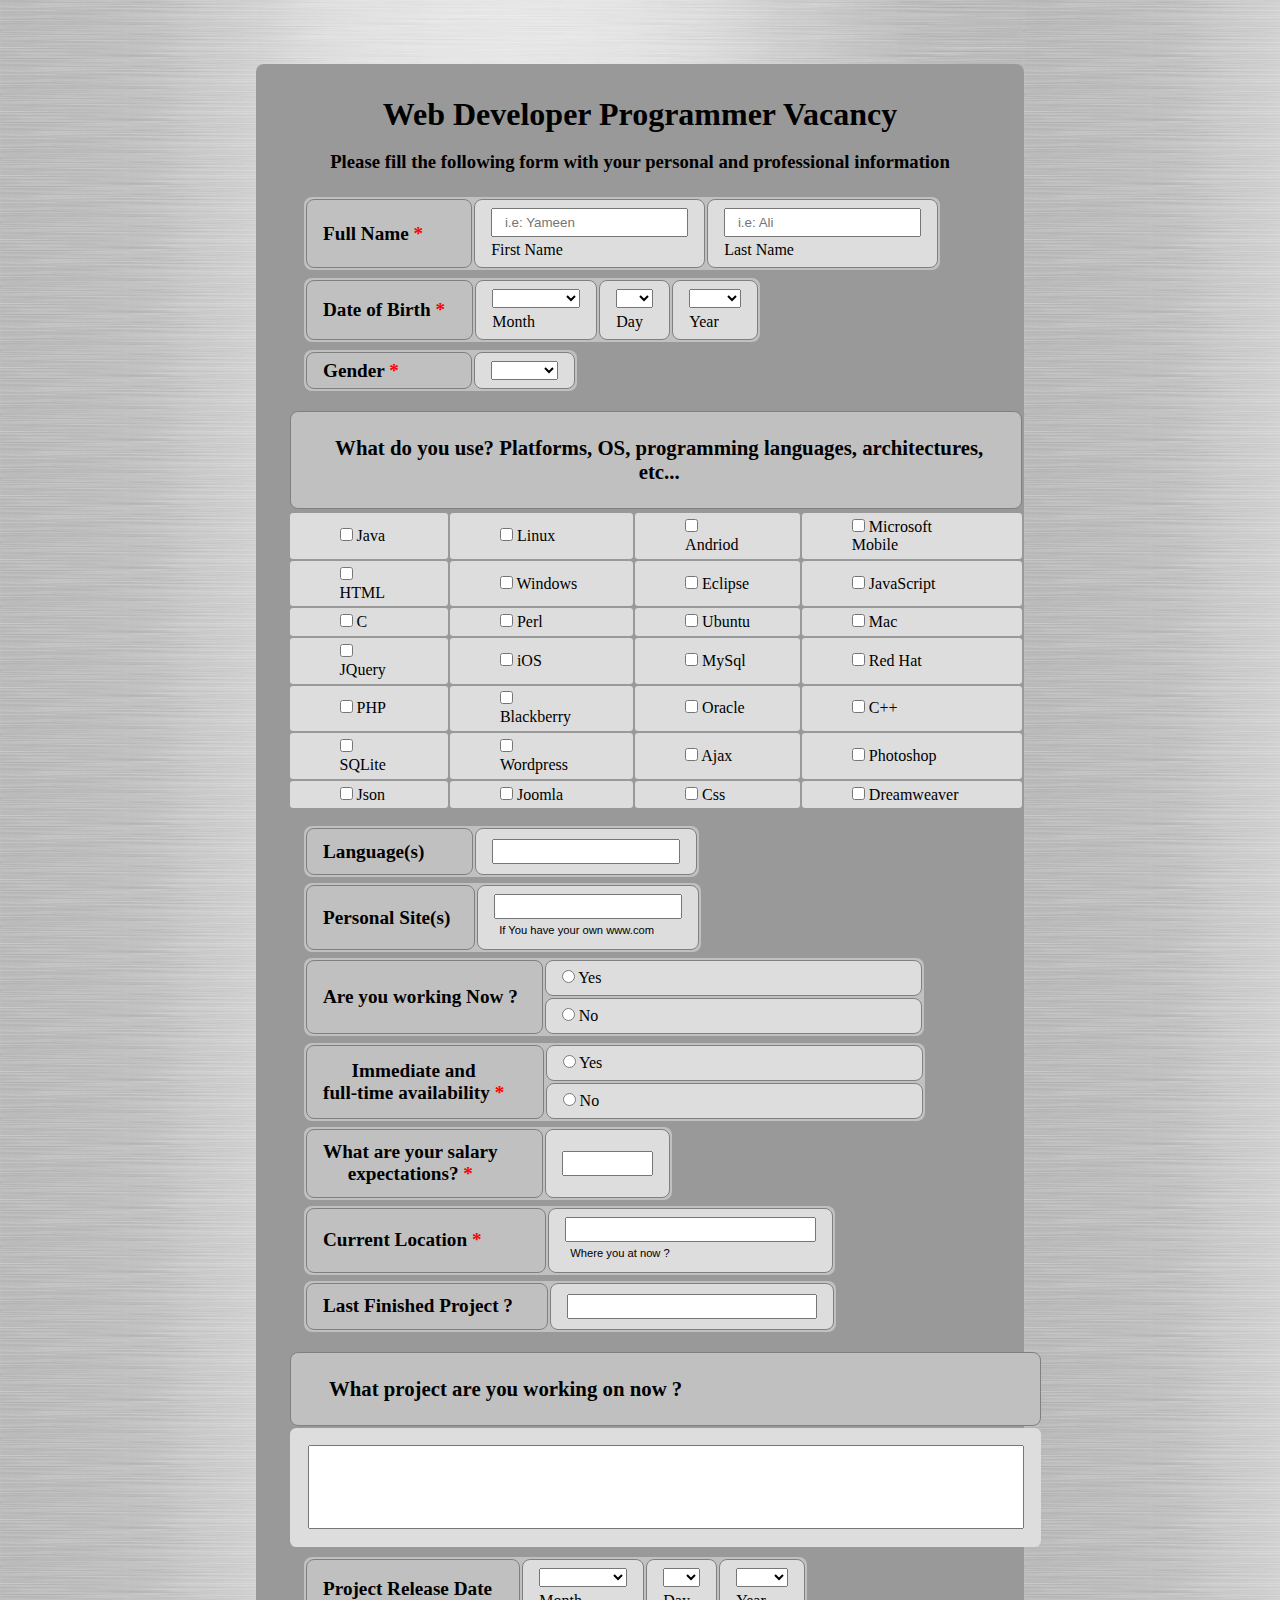
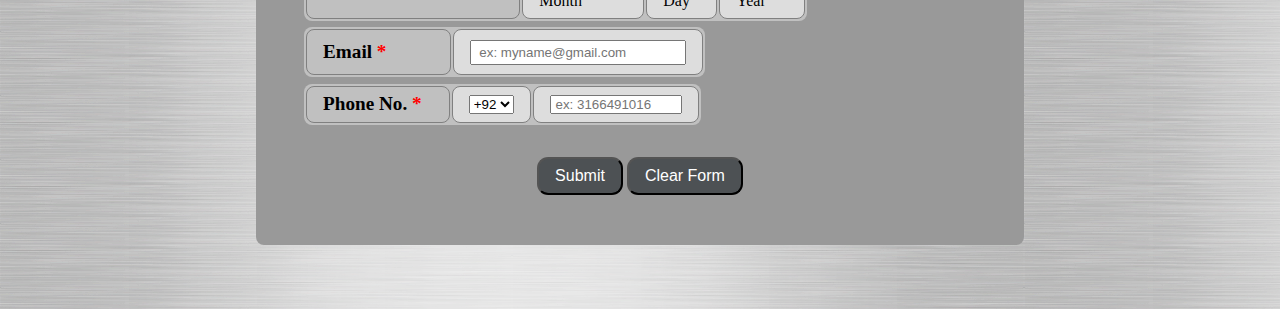
<file: index.html>
<!DOCTYPE html>
<html>
<head>
	<meta charset="utf-8">
	<title>form</title>
	<link rel="stylesheet" type="text/css" href="style.css">
</head>
<body>


	<form>
  

	<!--container-->


		<div class="container">


			<!--body container-->


				<div class="body-container">


					<h1>Web Developer Programmer Vacancy</h1>
				<br>	
					<h3>Please fill the following form with your personal and professional information</h3>


			


			<div class="name-table">

				<table border="0">

					<tr>
						<th rowspan="2">Full Name <b style="color:red;">*</b></th>
						<td><input type="text" name="" placeholder=" i.e: Yameen"><br>First Name</td>
						<td><input type="text" name=""  placeholder=" i.e: Ali"><br>Last Name</td>
					</tr>
						
					

				</table>
				
				
			</div>		


<div class="birth-table">

				<table border="0">

					<tr>
						<th rowspan="2">Date of Birth <b style="color:red;">*</b></th>
						<td>
							<select>
				<option></option>
				<option value="January"> January </option>
                <option value="February"> February </option>
                <option value="March"> March </option>
                <option value="April"> April </option>
                <option value="May"> May </option>
                <option value="June"> June </option>
                <option value="July"> July </option>
                <option value="August"> August </option>
                <option value="September"> September </option>
                <option value="October"> October </option>
                <option value="November"> November </option>
                <option value="December"> December </option>

							
							</select>
							<br>Month
						</td>


						<td>
							<select>
							<option>  </option>
                <option value="1"> 1 </option>
                <option value="2"> 2 </option>
                <option value="3"> 3 </option>
                <option value="4"> 4 </option>
                <option value="5"> 5 </option>
                <option value="6"> 6 </option>
                <option value="7"> 7 </option>
                <option value="8"> 8 </option>
                <option value="9"> 9 </option>
                <option value="10"> 10 </option>
                <option value="11"> 11 </option>
                <option value="12"> 12 </option>
                <option value="13"> 13 </option>
                <option value="14"> 14 </option>
                <option value="15"> 15 </option>
                <option value="16"> 16 </option>
                <option value="17"> 17 </option>
                <option value="18"> 18 </option>
                <option value="19"> 19 </option>
                <option value="20"> 20 </option>
                <option value="21"> 21 </option>
                <option value="22"> 22 </option>
                <option value="23"> 23 </option>
                <option value="24"> 24 </option>
                <option value="25"> 25 </option>
                <option value="26"> 26 </option>
                <option value="27"> 27 </option>
                <option value="28"> 28 </option>
                <option value="29"> 29 </option>
                <option value="30"> 30 </option>
                <option value="31"> 31 </option>


							
							</select>
							<br>Day
						</td>
						



						<td>
							<select>
									 <option>  </option>
                <option value="2021"> 2021 </option>
                <option value="2020"> 2020 </option>
                <option value="2019"> 2019 </option>
                <option value="2018"> 2018 </option>
                <option value="2017"> 2017 </option>
                <option value="2016"> 2016 </option>
                <option value="2015"> 2015 </option>
                <option value="2014"> 2014 </option>
                <option value="2013"> 2013 </option>
                <option value="2012"> 2012 </option>
                <option value="2011"> 2011 </option>
                <option value="2010"> 2010 </option>
                <option value="2009"> 2009 </option>
                <option value="2008"> 2008 </option>
                <option value="2007"> 2007 </option>
                <option value="2006"> 2006 </option>
                <option value="2005"> 2005 </option>
                <option value="2004"> 2004 </option>
                <option value="2003"> 2003 </option>
                <option value="2002"> 2002 </option>
                <option value="2001"> 2001 </option>
                <option value="2000"> 2000 </option>
                <option value="1999"> 1999 </option>
                <option value="1998"> 1998 </option>
                <option value="1997"> 1997 </option>
                <option value="1996"> 1996 </option>
                <option value="1995"> 1995 </option>
                <option value="1994"> 1994 </option>
                <option value="1993"> 1993 </option>
                <option value="1992"> 1992 </option>
                <option value="1991"> 1991 </option>
                <option value="1990"> 1990 </option>
                <option value="1989"> 1989 </option>
                <option value="1988"> 1988 </option>
                <option value="1987"> 1987 </option>
                <option value="1986"> 1986 </option>
                <option value="1985"> 1985 </option>
                <option value="1984"> 1984 </option>
                <option value="1983"> 1983 </option>
                <option value="1982"> 1982 </option>
                <option value="1981"> 1981 </option>
                <option value="1980"> 1980 </option>
                <option value="1979"> 1979 </option>
                <option value="1978"> 1978 </option>
                <option value="1977"> 1977 </option>
                <option value="1976"> 1976 </option>
                <option value="1975"> 1975 </option>
                <option value="1974"> 1974 </option>
                <option value="1973"> 1973 </option>
                <option value="1972"> 1972 </option>
                <option value="1971"> 1971 </option>
                <option value="1970"> 1970 </option>
                <option value="1969"> 1969 </option>
                <option value="1968"> 1968 </option>
                <option value="1967"> 1967 </option>
                <option value="1966"> 1966 </option>
                <option value="1965"> 1965 </option>
                <option value="1964"> 1964 </option>
                <option value="1963"> 1963 </option>
                <option value="1962"> 1962 </option>
                <option value="1961"> 1961 </option>
                <option value="1960"> 1960 </option>
                <option value="1959"> 1959 </option>
                <option value="1958"> 1958 </option>
                <option value="1957"> 1957 </option>
                <option value="1956"> 1956 </option>
                <option value="1955"> 1955 </option>
                <option value="1954"> 1954 </option>
                <option value="1953"> 1953 </option>
                <option value="1952"> 1952 </option>
                <option value="1951"> 1951 </option>
                <option value="1950"> 1950 </option>
                <option value="1949"> 1949 </option>
                <option value="1948"> 1948 </option>
                <option value="1947"> 1947 </option>
                <option value="1946"> 1946 </option>
                <option value="1945"> 1945 </option>
                <option value="1944"> 1944 </option>
                <option value="1943"> 1943 </option>
                <option value="1942"> 1942 </option>
                <option value="1941"> 1941 </option>
                <option value="1940"> 1940 </option>
                <option value="1939"> 1939 </option>
                <option value="1938"> 1938 </option>
                <option value="1937"> 1937 </option>
                <option value="1936"> 1936 </option>
                <option value="1935"> 1935 </option>
                <option value="1934"> 1934 </option>
                <option value="1933"> 1933 </option>
                <option value="1932"> 1932 </option>
                <option value="1931"> 1931 </option>
                <option value="1930"> 1930 </option>
                <option value="1929"> 1929 </option>
                <option value="1928"> 1928 </option>
                <option value="1927"> 1927 </option>
                <option value="1926"> 1926 </option>
                <option value="1925"> 1925 </option>
                <option value="1924"> 1924 </option>
                <option value="1923"> 1923 </option>
                <option value="1922"> 1922 </option>
                <option value="1921"> 1921 </option>
                <option value="1920"> 1920 </option>


							
							</select>
							
							<br>Year
						
						</td>


					</tr>
						
					

				</table>
				
				
			</div>		




			<div class="gender-table">

				<table border="0">

					<tr>
						<th rowspan="2">Gender <b style="color:red;">*</b></th>
						<td>
							<select>
				<option></option>
				<option>Male</option>
				<option>Female</option>

						</select>
							

					</td>
				</tr>
			</table>
				
			</div>




			<div class="languages">
				
				<table>
					<tr>
						<br><th>What do you use? Platforms, OS, programming languages, architectures, etc...</th>
					</tr>	

					
				</table>


				<table>
					
						<tr>
							<td><input type="checkbox" name=""> Java</td>
							<td><input type="checkbox" name=""> Linux</td>
							<td><input type="checkbox" name=""> Andriod</td>
							<td><input type="checkbox" name=""> Microsoft Mobile</td>
						</tr>


						<tr>
							<td><input type="checkbox" name=""> HTML</td>
							<td><input type="checkbox" name=""> Windows</td>
							<td><input type="checkbox" name=""> Eclipse</td>
							<td><input type="checkbox" name=""> JavaScript</td>
						</tr>

						<tr>
							<td><input type="checkbox" name=""> C</td>
							<td><input type="checkbox" name=""> Perl</td>
							<td><input type="checkbox" name=""> Ubuntu</td>
							<td><input type="checkbox" name=""> Mac</td>
						</tr>

						<tr>
							<td><input type="checkbox" name=""> JQuery</td>
							<td><input type="checkbox" name=""> iOS</td>
							<td><input type="checkbox" name=""> MySql</td>
							<td><input type="checkbox" name=""> Red Hat</td>
						</tr>

						<tr>
							<td><input type="checkbox" name=""> PHP</td>
							<td><input type="checkbox" name=""> Blackberry</td>
							<td><input type="checkbox" name=""> Oracle</td>
							<td><input type="checkbox" name=""> C++</td>
						</tr>

						<tr>
							<td><input type="checkbox" name=""> SQLite</td>
							<td><input type="checkbox" name=""> Wordpress</td>
							<td><input type="checkbox" name=""> Ajax</td>
							<td><input type="checkbox" name=""> Photoshop</td>
						</tr>

						<tr>
							<td><input type="checkbox" name=""> Json</td>
							<td><input type="checkbox" name=""> Joomla</td>
							<td><input type="checkbox" name=""> Css</td>
							<td><input type="checkbox" name=""> Dreamweaver</td>
						</tr>

				</table>



			</div>





					<div class="language">

							<table><table border=0>
								<tr>
									<th rowspan="2">Language(s) </th>
									<td><input type="text" name=""></td>
								</tr>	
							</table>		

						

					</div>



					<div class="site">

							<table><table border=0>
								<tr>
									<th rowspan="2">Personal Site(s) </th>
									<td><input type="text" name=""><br><p>If You have your own www.com</p></td>
								</tr>	
							</table>		

						

					</div>



					<div class="working">

							<table><table border=0>
								<tr>
									<th rowspan="2">Are you working Now ? </th>
									<td><input type="radio" name="working"> Yes</td>
									<tr><td><input type="radio" name="working"> No</td></tr>
									
								</tr>	
							</table>		

						

					</div>




					<div class="availability">

							<table><table border=0>
								<tr>
							<th rowspan="2">Immediate and <br>full-time availability <b style="color:red;">*</b></th>
									<td><input type="radio" name="yes"> Yes</td>
									<tr><td><input type="radio" name="yes"> No</td></tr>
									
								</tr>	
							</table>		

						

					</div>






					<div class="salary">

							<table><table border=0>
								<tr>
					<th rowspan="2">What are your salary <br> expectations? <b style="color:red;">*</b> </th>
									<td><input type="text" name="" value=""></td>
								</tr>	
							</table>		

						

					</div>




					<div class="location">

							<table><table border=0>
								<tr>
									<th rowspan="2">Current Location <b style="color:red;">*</b> </th>
									<td><input type="text" name=""><br><p>Where you at now ?</p></td>
								</tr>	
							</table>		

						

					</div>




					<div class="project">

							<table><table border=0>
								<tr>
									<th rowspan="2">Last Finished Project ? </th>
									<td><input type="text" name=""></td>
								</tr>	
							</table>		

						

					</div>



<br>
					<div class="what-project">

							<table><table border=0>
								<tr>
									<th> What project are you working on now ? </th>
									
								</tr>
										
											<td><input type="text" name=""></td>
											
							</table>		

						

					</div>










					<div class="release-table">

				<table border="0">

					<tr>
						<th rowspan="2">Project Release Date </th>
						<td>
							<select>
				<option></option>
				<option value="January"> January </option>
                <option value="February"> February </option>
                <option value="March"> March </option>
                <option value="April"> April </option>
                <option value="May"> May </option>
                <option value="June"> June </option>
                <option value="July"> July </option>
                <option value="August"> August </option>
                <option value="September"> September </option>
                <option value="October"> October </option>
                <option value="November"> November </option>
                <option value="December"> December </option>

							
							</select>
							<br>Month
						</td>


						<td>
							<select>
							<option>  </option>
                <option value="1"> 1 </option>
                <option value="2"> 2 </option>
                <option value="3"> 3 </option>
                <option value="4"> 4 </option>
                <option value="5"> 5 </option>
                <option value="6"> 6 </option>
                <option value="7"> 7 </option>
                <option value="8"> 8 </option>
                <option value="9"> 9 </option>
                <option value="10"> 10 </option>
                <option value="11"> 11 </option>
                <option value="12"> 12 </option>
                <option value="13"> 13 </option>
                <option value="14"> 14 </option>
                <option value="15"> 15 </option>
                <option value="16"> 16 </option>
                <option value="17"> 17 </option>
                <option value="18"> 18 </option>
                <option value="19"> 19 </option>
                <option value="20"> 20 </option>
                <option value="21"> 21 </option>
                <option value="22"> 22 </option>
                <option value="23"> 23 </option>
                <option value="24"> 24 </option>
                <option value="25"> 25 </option>
                <option value="26"> 26 </option>
                <option value="27"> 27 </option>
                <option value="28"> 28 </option>
                <option value="29"> 29 </option>
                <option value="30"> 30 </option>
                <option value="31"> 31 </option>


							
							</select>
							<br>Day
						</td>
						



						<td>
							<select>
									 <option>  </option>
                <option value="2021"> 2021 </option>
                <option value="2020"> 2020 </option>
                <option value="2019"> 2019 </option>
                <option value="2018"> 2018 </option>
                <option value="2017"> 2017 </option>
                <option value="2016"> 2016 </option>
                <option value="2015"> 2015 </option>
                <option value="2014"> 2014 </option>
                <option value="2013"> 2013 </option>
                <option value="2012"> 2012 </option>
                <option value="2011"> 2011 </option>
                <option value="2010"> 2010 </option>
                <option value="2009"> 2009 </option>
                <option value="2008"> 2008 </option>
                <option value="2007"> 2007 </option>
                <option value="2006"> 2006 </option>
                <option value="2005"> 2005 </option>
                <option value="2004"> 2004 </option>
                <option value="2003"> 2003 </option>
                <option value="2002"> 2002 </option>
                <option value="2001"> 2001 </option>
                <option value="2000"> 2000 </option>
                <option value="1999"> 1999 </option>
                <option value="1998"> 1998 </option>
                <option value="1997"> 1997 </option>
                <option value="1996"> 1996 </option>
                <option value="1995"> 1995 </option>
                <option value="1994"> 1994 </option>
                <option value="1993"> 1993 </option>
                <option value="1992"> 1992 </option>
                <option value="1991"> 1991 </option>
                <option value="1990"> 1990 </option>
                <option value="1989"> 1989 </option>
                <option value="1988"> 1988 </option>
                <option value="1987"> 1987 </option>
                <option value="1986"> 1986 </option>
                <option value="1985"> 1985 </option>
                <option value="1984"> 1984 </option>
                <option value="1983"> 1983 </option>
                <option value="1982"> 1982 </option>
                <option value="1981"> 1981 </option>
                <option value="1980"> 1980 </option>
                <option value="1979"> 1979 </option>
                <option value="1978"> 1978 </option>
                <option value="1977"> 1977 </option>
                <option value="1976"> 1976 </option>
                <option value="1975"> 1975 </option>
                <option value="1974"> 1974 </option>
                <option value="1973"> 1973 </option>
                <option value="1972"> 1972 </option>
                <option value="1971"> 1971 </option>
                <option value="1970"> 1970 </option>
                <option value="1969"> 1969 </option>
                <option value="1968"> 1968 </option>
                <option value="1967"> 1967 </option>
                <option value="1966"> 1966 </option>
                <option value="1965"> 1965 </option>
                <option value="1964"> 1964 </option>
                <option value="1963"> 1963 </option>
                <option value="1962"> 1962 </option>
                <option value="1961"> 1961 </option>
                <option value="1960"> 1960 </option>
                <option value="1959"> 1959 </option>
                <option value="1958"> 1958 </option>
                <option value="1957"> 1957 </option>
                <option value="1956"> 1956 </option>
                <option value="1955"> 1955 </option>
                <option value="1954"> 1954 </option>
                <option value="1953"> 1953 </option>
                <option value="1952"> 1952 </option>
                <option value="1951"> 1951 </option>
                <option value="1950"> 1950 </option>
                <option value="1949"> 1949 </option>
                <option value="1948"> 1948 </option>
                <option value="1947"> 1947 </option>
                <option value="1946"> 1946 </option>
                <option value="1945"> 1945 </option>
                <option value="1944"> 1944 </option>
                <option value="1943"> 1943 </option>
                <option value="1942"> 1942 </option>
                <option value="1941"> 1941 </option>
                <option value="1940"> 1940 </option>
                <option value="1939"> 1939 </option>
                <option value="1938"> 1938 </option>
                <option value="1937"> 1937 </option>
                <option value="1936"> 1936 </option>
                <option value="1935"> 1935 </option>
                <option value="1934"> 1934 </option>
                <option value="1933"> 1933 </option>
                <option value="1932"> 1932 </option>
                <option value="1931"> 1931 </option>
                <option value="1930"> 1930 </option>
                <option value="1929"> 1929 </option>
                <option value="1928"> 1928 </option>
                <option value="1927"> 1927 </option>
                <option value="1926"> 1926 </option>
                <option value="1925"> 1925 </option>
                <option value="1924"> 1924 </option>
                <option value="1923"> 1923 </option>
                <option value="1922"> 1922 </option>
                <option value="1921"> 1921 </option>
                <option value="1920"> 1920 </option>


							
							</select>
							
							<br>Year
						
						</td>


					</tr>
						
					

				</table>
				
				
			</div>









			<div class="email">

							<table><table border=0>
								<tr>
									<th rowspan="2">Email <b style="color:red;">*</b> </th>
								<td><input type="text" name="" placeholder=" ex: myname@gmail.com"></td>
								</tr>	
							</table>		

						

					</div>	





					<div class="phone-number">


							<table><table border="0">
								<tr>
									<th rowspan="2">Phone No. <b style="color:red;">*</b> </th>
									<td>
										<select>
											<option>+92</option>
										</select>
									</td>
									<td> <input type="number" name="number" placeholder=" ex: 3166491016"></td>
								</tr>
								



							</table>
			

					</div>	




<center>

					<div class="submit">
						
							<input type="submit" name="">
							<input type="reset" name="" value="Clear Form">


					</div>
</center>
		
<br>
					
				</div>  <!--end body-container-->





			
		</div><!--end container-->


</form>

</body>
</html>
</file>
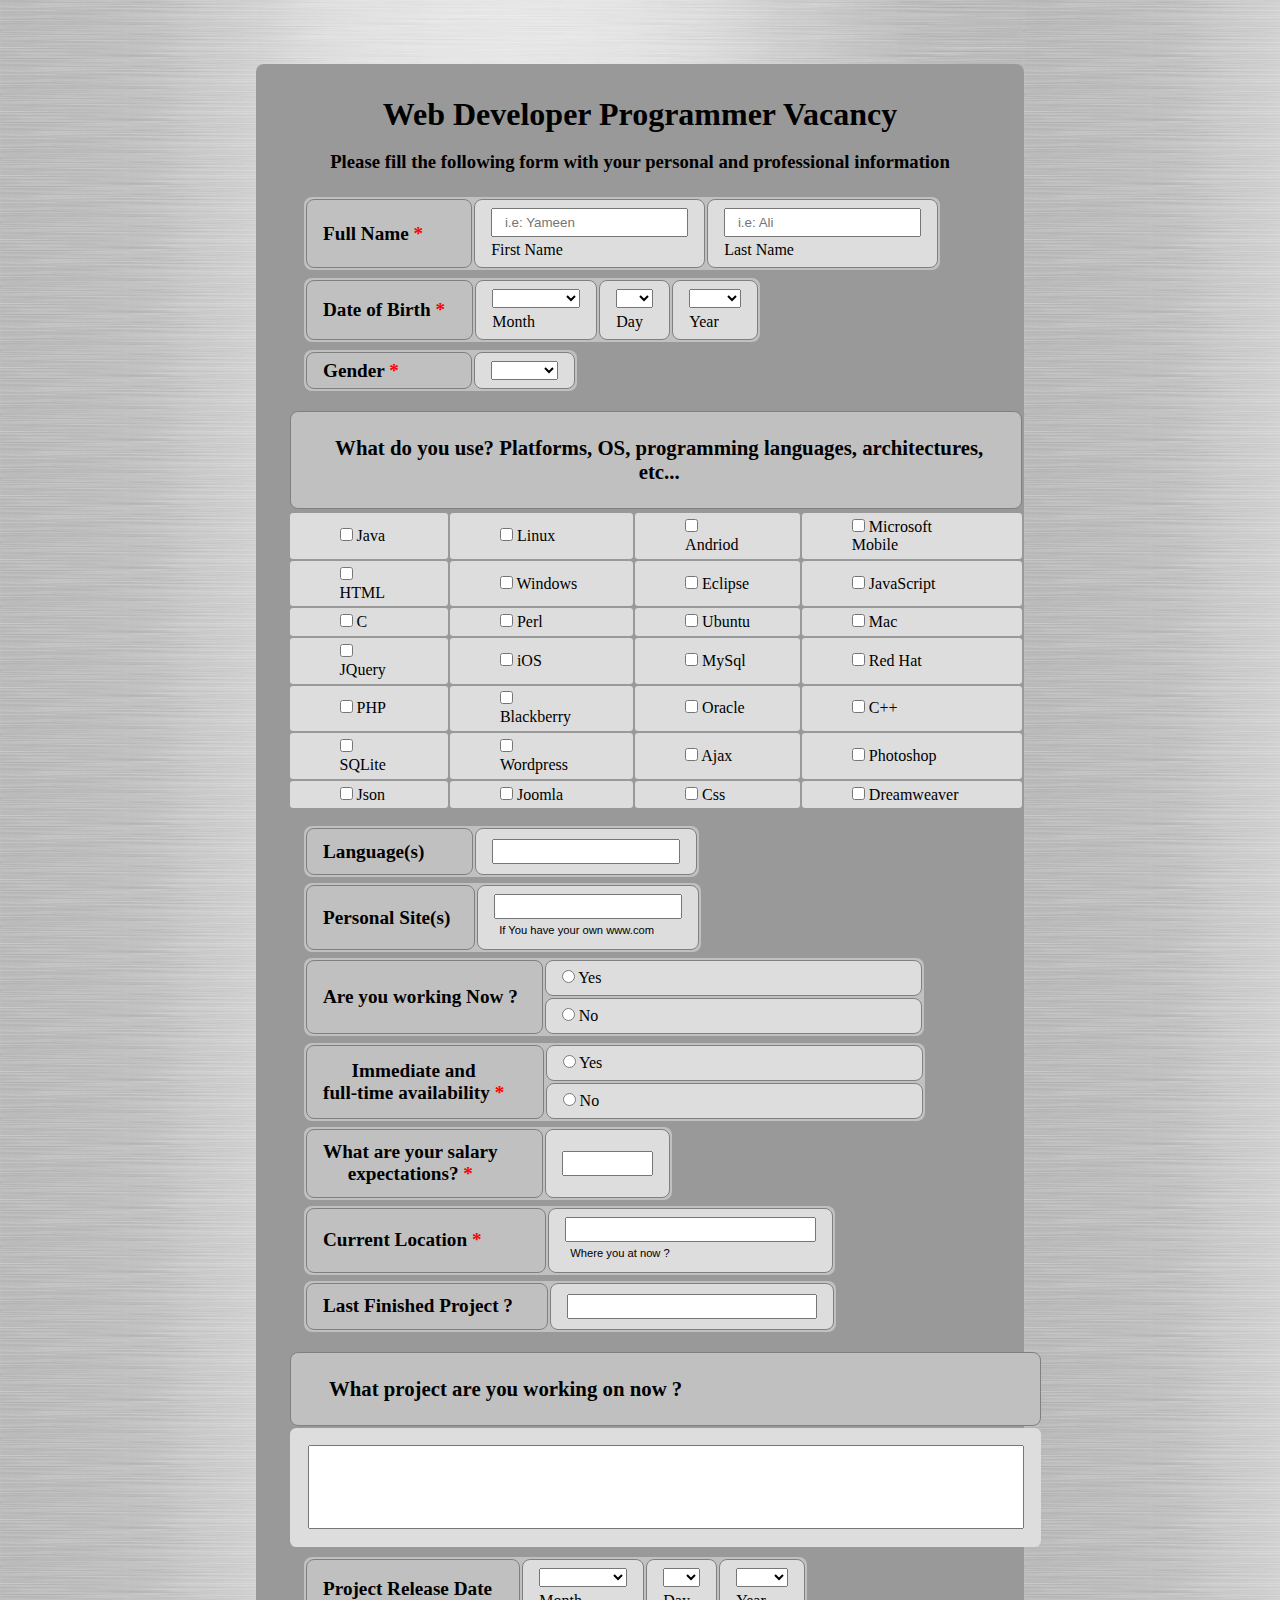
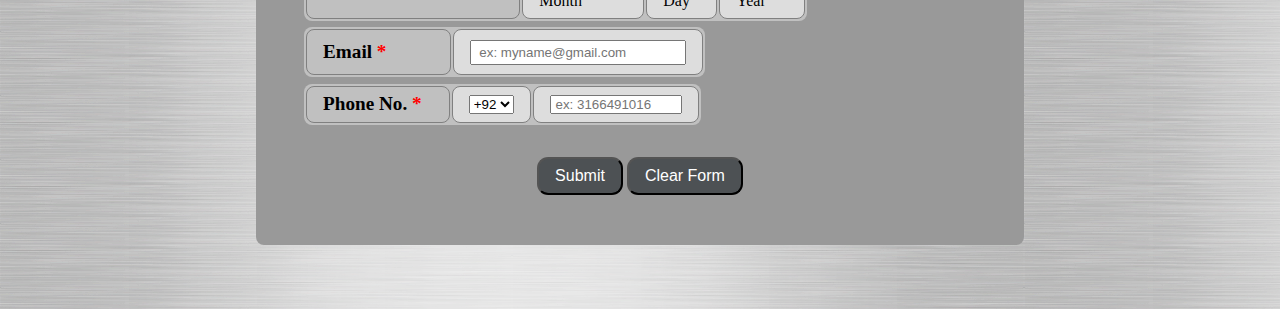
<file: form.html>
<!DOCTYPE html>
<html>
<head>
	<meta charset="utf-8">
	<title>form</title>
	<link rel="stylesheet" type="text/css" href="style.css">
</head>
<body>


	<form>
  

	<!--container-->


		<div class="container">


			<!--body container-->


				<div class="body-container">


					<h1>Web Developer Programmer Vacancy</h1>
				<br>	
					<h3>Please fill the following form with your personal and professional information</h3>


			


			<div class="name-table">

				<table border="0">

					<tr>
						<th rowspan="2">Full Name <b style="color:red;">*</b></th>
						<td><input type="text" name="" placeholder=" i.e: Yameen"><br>First Name</td>
						<td><input type="text" name=""  placeholder=" i.e: Ali"><br>Last Name</td>
					</tr>
						
					

				</table>
				
				
			</div>		


<div class="birth-table">

				<table border="0">

					<tr>
						<th rowspan="2">Date of Birth <b style="color:red;">*</b></th>
						<td>
							<select>
				<option></option>
				<option value="January"> January </option>
                <option value="February"> February </option>
                <option value="March"> March </option>
                <option value="April"> April </option>
                <option value="May"> May </option>
                <option value="June"> June </option>
                <option value="July"> July </option>
                <option value="August"> August </option>
                <option value="September"> September </option>
                <option value="October"> October </option>
                <option value="November"> November </option>
                <option value="December"> December </option>

							
							</select>
							<br>Month
						</td>


						<td>
							<select>
							<option>  </option>
                <option value="1"> 1 </option>
                <option value="2"> 2 </option>
                <option value="3"> 3 </option>
                <option value="4"> 4 </option>
                <option value="5"> 5 </option>
                <option value="6"> 6 </option>
                <option value="7"> 7 </option>
                <option value="8"> 8 </option>
                <option value="9"> 9 </option>
                <option value="10"> 10 </option>
                <option value="11"> 11 </option>
                <option value="12"> 12 </option>
                <option value="13"> 13 </option>
                <option value="14"> 14 </option>
                <option value="15"> 15 </option>
                <option value="16"> 16 </option>
                <option value="17"> 17 </option>
                <option value="18"> 18 </option>
                <option value="19"> 19 </option>
                <option value="20"> 20 </option>
                <option value="21"> 21 </option>
                <option value="22"> 22 </option>
                <option value="23"> 23 </option>
                <option value="24"> 24 </option>
                <option value="25"> 25 </option>
                <option value="26"> 26 </option>
                <option value="27"> 27 </option>
                <option value="28"> 28 </option>
                <option value="29"> 29 </option>
                <option value="30"> 30 </option>
                <option value="31"> 31 </option>


							
							</select>
							<br>Day
						</td>
						



						<td>
							<select>
									 <option>  </option>
                <option value="2021"> 2021 </option>
                <option value="2020"> 2020 </option>
                <option value="2019"> 2019 </option>
                <option value="2018"> 2018 </option>
                <option value="2017"> 2017 </option>
                <option value="2016"> 2016 </option>
                <option value="2015"> 2015 </option>
                <option value="2014"> 2014 </option>
                <option value="2013"> 2013 </option>
                <option value="2012"> 2012 </option>
                <option value="2011"> 2011 </option>
                <option value="2010"> 2010 </option>
                <option value="2009"> 2009 </option>
                <option value="2008"> 2008 </option>
                <option value="2007"> 2007 </option>
                <option value="2006"> 2006 </option>
                <option value="2005"> 2005 </option>
                <option value="2004"> 2004 </option>
                <option value="2003"> 2003 </option>
                <option value="2002"> 2002 </option>
                <option value="2001"> 2001 </option>
                <option value="2000"> 2000 </option>
                <option value="1999"> 1999 </option>
                <option value="1998"> 1998 </option>
                <option value="1997"> 1997 </option>
                <option value="1996"> 1996 </option>
                <option value="1995"> 1995 </option>
                <option value="1994"> 1994 </option>
                <option value="1993"> 1993 </option>
                <option value="1992"> 1992 </option>
                <option value="1991"> 1991 </option>
                <option value="1990"> 1990 </option>
                <option value="1989"> 1989 </option>
                <option value="1988"> 1988 </option>
                <option value="1987"> 1987 </option>
                <option value="1986"> 1986 </option>
                <option value="1985"> 1985 </option>
                <option value="1984"> 1984 </option>
                <option value="1983"> 1983 </option>
                <option value="1982"> 1982 </option>
                <option value="1981"> 1981 </option>
                <option value="1980"> 1980 </option>
                <option value="1979"> 1979 </option>
                <option value="1978"> 1978 </option>
                <option value="1977"> 1977 </option>
                <option value="1976"> 1976 </option>
                <option value="1975"> 1975 </option>
                <option value="1974"> 1974 </option>
                <option value="1973"> 1973 </option>
                <option value="1972"> 1972 </option>
                <option value="1971"> 1971 </option>
                <option value="1970"> 1970 </option>
                <option value="1969"> 1969 </option>
                <option value="1968"> 1968 </option>
                <option value="1967"> 1967 </option>
                <option value="1966"> 1966 </option>
                <option value="1965"> 1965 </option>
                <option value="1964"> 1964 </option>
                <option value="1963"> 1963 </option>
                <option value="1962"> 1962 </option>
                <option value="1961"> 1961 </option>
                <option value="1960"> 1960 </option>
                <option value="1959"> 1959 </option>
                <option value="1958"> 1958 </option>
                <option value="1957"> 1957 </option>
                <option value="1956"> 1956 </option>
                <option value="1955"> 1955 </option>
                <option value="1954"> 1954 </option>
                <option value="1953"> 1953 </option>
                <option value="1952"> 1952 </option>
                <option value="1951"> 1951 </option>
                <option value="1950"> 1950 </option>
                <option value="1949"> 1949 </option>
                <option value="1948"> 1948 </option>
                <option value="1947"> 1947 </option>
                <option value="1946"> 1946 </option>
                <option value="1945"> 1945 </option>
                <option value="1944"> 1944 </option>
                <option value="1943"> 1943 </option>
                <option value="1942"> 1942 </option>
                <option value="1941"> 1941 </option>
                <option value="1940"> 1940 </option>
                <option value="1939"> 1939 </option>
                <option value="1938"> 1938 </option>
                <option value="1937"> 1937 </option>
                <option value="1936"> 1936 </option>
                <option value="1935"> 1935 </option>
                <option value="1934"> 1934 </option>
                <option value="1933"> 1933 </option>
                <option value="1932"> 1932 </option>
                <option value="1931"> 1931 </option>
                <option value="1930"> 1930 </option>
                <option value="1929"> 1929 </option>
                <option value="1928"> 1928 </option>
                <option value="1927"> 1927 </option>
                <option value="1926"> 1926 </option>
                <option value="1925"> 1925 </option>
                <option value="1924"> 1924 </option>
                <option value="1923"> 1923 </option>
                <option value="1922"> 1922 </option>
                <option value="1921"> 1921 </option>
                <option value="1920"> 1920 </option>


							
							</select>
							
							<br>Year
						
						</td>


					</tr>
						
					

				</table>
				
				
			</div>		




			<div class="gender-table">

				<table border="0">

					<tr>
						<th rowspan="2">Gender <b style="color:red;">*</b></th>
						<td>
							<select>
				<option></option>
				<option>Male</option>
				<option>Female</option>

						</select>
							

					</td>
				</tr>
			</table>
				
			</div>




			<div class="languages">
				
				<table>
					<tr>
						<br><th>What do you use? Platforms, OS, programming languages, architectures, etc...</th>
					</tr>	

					
				</table>


				<table>
					
						<tr>
							<td><input type="checkbox" name=""> Java</td>
							<td><input type="checkbox" name=""> Linux</td>
							<td><input type="checkbox" name=""> Andriod</td>
							<td><input type="checkbox" name=""> Microsoft Mobile</td>
						</tr>


						<tr>
							<td><input type="checkbox" name=""> HTML</td>
							<td><input type="checkbox" name=""> Windows</td>
							<td><input type="checkbox" name=""> Eclipse</td>
							<td><input type="checkbox" name=""> JavaScript</td>
						</tr>

						<tr>
							<td><input type="checkbox" name=""> C</td>
							<td><input type="checkbox" name=""> Perl</td>
							<td><input type="checkbox" name=""> Ubuntu</td>
							<td><input type="checkbox" name=""> Mac</td>
						</tr>

						<tr>
							<td><input type="checkbox" name=""> JQuery</td>
							<td><input type="checkbox" name=""> iOS</td>
							<td><input type="checkbox" name=""> MySql</td>
							<td><input type="checkbox" name=""> Red Hat</td>
						</tr>

						<tr>
							<td><input type="checkbox" name=""> PHP</td>
							<td><input type="checkbox" name=""> Blackberry</td>
							<td><input type="checkbox" name=""> Oracle</td>
							<td><input type="checkbox" name=""> C++</td>
						</tr>

						<tr>
							<td><input type="checkbox" name=""> SQLite</td>
							<td><input type="checkbox" name=""> Wordpress</td>
							<td><input type="checkbox" name=""> Ajax</td>
							<td><input type="checkbox" name=""> Photoshop</td>
						</tr>

						<tr>
							<td><input type="checkbox" name=""> Json</td>
							<td><input type="checkbox" name=""> Joomla</td>
							<td><input type="checkbox" name=""> Css</td>
							<td><input type="checkbox" name=""> Dreamweaver</td>
						</tr>

				</table>



			</div>





					<div class="language">

							<table><table border=0>
								<tr>
									<th rowspan="2">Language(s) </th>
									<td><input type="text" name=""></td>
								</tr>	
							</table>		

						

					</div>



					<div class="site">

							<table><table border=0>
								<tr>
									<th rowspan="2">Personal Site(s) </th>
									<td><input type="text" name=""><br><p>If You have your own www.com</p></td>
								</tr>	
							</table>		

						

					</div>



					<div class="working">

							<table><table border=0>
								<tr>
									<th rowspan="2">Are you working Now ? </th>
									<td><input type="radio" name="working"> Yes</td>
									<tr><td><input type="radio" name="working"> No</td></tr>
									
								</tr>	
							</table>		

						

					</div>




					<div class="availability">

							<table><table border=0>
								<tr>
							<th rowspan="2">Immediate and <br>full-time availability <b style="color:red;">*</b></th>
									<td><input type="radio" name="yes"> Yes</td>
									<tr><td><input type="radio" name="yes"> No</td></tr>
									
								</tr>	
							</table>		

						

					</div>






					<div class="salary">

							<table><table border=0>
								<tr>
					<th rowspan="2">What are your salary <br> expectations? <b style="color:red;">*</b> </th>
									<td><input type="text" name="" value=""></td>
								</tr>	
							</table>		

						

					</div>




					<div class="location">

							<table><table border=0>
								<tr>
									<th rowspan="2">Current Location <b style="color:red;">*</b> </th>
									<td><input type="text" name=""><br><p>Where you at now ?</p></td>
								</tr>	
							</table>		

						

					</div>




					<div class="project">

							<table><table border=0>
								<tr>
									<th rowspan="2">Last Finished Project ? </th>
									<td><input type="text" name=""></td>
								</tr>	
							</table>		

						

					</div>



<br>
					<div class="what-project">

							<table><table border=0>
								<tr>
									<th> What project are you working on now ? </th>
									
								</tr>
										
											<td><input type="text" name=""></td>
											
							</table>		

						

					</div>










					<div class="release-table">

				<table border="0">

					<tr>
						<th rowspan="2">Project Release Date </th>
						<td>
							<select>
				<option></option>
				<option value="January"> January </option>
                <option value="February"> February </option>
                <option value="March"> March </option>
                <option value="April"> April </option>
                <option value="May"> May </option>
                <option value="June"> June </option>
                <option value="July"> July </option>
                <option value="August"> August </option>
                <option value="September"> September </option>
                <option value="October"> October </option>
                <option value="November"> November </option>
                <option value="December"> December </option>

							
							</select>
							<br>Month
						</td>


						<td>
							<select>
							<option>  </option>
                <option value="1"> 1 </option>
                <option value="2"> 2 </option>
                <option value="3"> 3 </option>
                <option value="4"> 4 </option>
                <option value="5"> 5 </option>
                <option value="6"> 6 </option>
                <option value="7"> 7 </option>
                <option value="8"> 8 </option>
                <option value="9"> 9 </option>
                <option value="10"> 10 </option>
                <option value="11"> 11 </option>
                <option value="12"> 12 </option>
                <option value="13"> 13 </option>
                <option value="14"> 14 </option>
                <option value="15"> 15 </option>
                <option value="16"> 16 </option>
                <option value="17"> 17 </option>
                <option value="18"> 18 </option>
                <option value="19"> 19 </option>
                <option value="20"> 20 </option>
                <option value="21"> 21 </option>
                <option value="22"> 22 </option>
                <option value="23"> 23 </option>
                <option value="24"> 24 </option>
                <option value="25"> 25 </option>
                <option value="26"> 26 </option>
                <option value="27"> 27 </option>
                <option value="28"> 28 </option>
                <option value="29"> 29 </option>
                <option value="30"> 30 </option>
                <option value="31"> 31 </option>


							
							</select>
							<br>Day
						</td>
						



						<td>
							<select>
									 <option>  </option>
                <option value="2021"> 2021 </option>
                <option value="2020"> 2020 </option>
                <option value="2019"> 2019 </option>
                <option value="2018"> 2018 </option>
                <option value="2017"> 2017 </option>
                <option value="2016"> 2016 </option>
                <option value="2015"> 2015 </option>
                <option value="2014"> 2014 </option>
                <option value="2013"> 2013 </option>
                <option value="2012"> 2012 </option>
                <option value="2011"> 2011 </option>
                <option value="2010"> 2010 </option>
                <option value="2009"> 2009 </option>
                <option value="2008"> 2008 </option>
                <option value="2007"> 2007 </option>
                <option value="2006"> 2006 </option>
                <option value="2005"> 2005 </option>
                <option value="2004"> 2004 </option>
                <option value="2003"> 2003 </option>
                <option value="2002"> 2002 </option>
                <option value="2001"> 2001 </option>
                <option value="2000"> 2000 </option>
                <option value="1999"> 1999 </option>
                <option value="1998"> 1998 </option>
                <option value="1997"> 1997 </option>
                <option value="1996"> 1996 </option>
                <option value="1995"> 1995 </option>
                <option value="1994"> 1994 </option>
                <option value="1993"> 1993 </option>
                <option value="1992"> 1992 </option>
                <option value="1991"> 1991 </option>
                <option value="1990"> 1990 </option>
                <option value="1989"> 1989 </option>
                <option value="1988"> 1988 </option>
                <option value="1987"> 1987 </option>
                <option value="1986"> 1986 </option>
                <option value="1985"> 1985 </option>
                <option value="1984"> 1984 </option>
                <option value="1983"> 1983 </option>
                <option value="1982"> 1982 </option>
                <option value="1981"> 1981 </option>
                <option value="1980"> 1980 </option>
                <option value="1979"> 1979 </option>
                <option value="1978"> 1978 </option>
                <option value="1977"> 1977 </option>
                <option value="1976"> 1976 </option>
                <option value="1975"> 1975 </option>
                <option value="1974"> 1974 </option>
                <option value="1973"> 1973 </option>
                <option value="1972"> 1972 </option>
                <option value="1971"> 1971 </option>
                <option value="1970"> 1970 </option>
                <option value="1969"> 1969 </option>
                <option value="1968"> 1968 </option>
                <option value="1967"> 1967 </option>
                <option value="1966"> 1966 </option>
                <option value="1965"> 1965 </option>
                <option value="1964"> 1964 </option>
                <option value="1963"> 1963 </option>
                <option value="1962"> 1962 </option>
                <option value="1961"> 1961 </option>
                <option value="1960"> 1960 </option>
                <option value="1959"> 1959 </option>
                <option value="1958"> 1958 </option>
                <option value="1957"> 1957 </option>
                <option value="1956"> 1956 </option>
                <option value="1955"> 1955 </option>
                <option value="1954"> 1954 </option>
                <option value="1953"> 1953 </option>
                <option value="1952"> 1952 </option>
                <option value="1951"> 1951 </option>
                <option value="1950"> 1950 </option>
                <option value="1949"> 1949 </option>
                <option value="1948"> 1948 </option>
                <option value="1947"> 1947 </option>
                <option value="1946"> 1946 </option>
                <option value="1945"> 1945 </option>
                <option value="1944"> 1944 </option>
                <option value="1943"> 1943 </option>
                <option value="1942"> 1942 </option>
                <option value="1941"> 1941 </option>
                <option value="1940"> 1940 </option>
                <option value="1939"> 1939 </option>
                <option value="1938"> 1938 </option>
                <option value="1937"> 1937 </option>
                <option value="1936"> 1936 </option>
                <option value="1935"> 1935 </option>
                <option value="1934"> 1934 </option>
                <option value="1933"> 1933 </option>
                <option value="1932"> 1932 </option>
                <option value="1931"> 1931 </option>
                <option value="1930"> 1930 </option>
                <option value="1929"> 1929 </option>
                <option value="1928"> 1928 </option>
                <option value="1927"> 1927 </option>
                <option value="1926"> 1926 </option>
                <option value="1925"> 1925 </option>
                <option value="1924"> 1924 </option>
                <option value="1923"> 1923 </option>
                <option value="1922"> 1922 </option>
                <option value="1921"> 1921 </option>
                <option value="1920"> 1920 </option>


							
							</select>
							
							<br>Year
						
						</td>


					</tr>
						
					

				</table>
				
				
			</div>









			<div class="email">

							<table><table border=0>
								<tr>
									<th rowspan="2">Email <b style="color:red;">*</b> </th>
								<td><input type="text" name="" placeholder=" ex: myname@gmail.com"></td>
								</tr>	
							</table>		

						

					</div>	





					<div class="phone-number">


							<table><table border="0">
								<tr>
									<th rowspan="2">Phone No. <b style="color:red;">*</b> </th>
									<td>
										<select>
											<option>+92</option>
										</select>
									</td>
									<td> <input type="number" name="number" placeholder=" ex: 3166491016"></td>
								</tr>
								



							</table>
			

					</div>	




<center>

					<div class="submit">
						
							<input type="submit" name="">
							<input type="reset" name="" value="Clear Form">


					</div>
</center>
		
<br>
					
				</div>  <!--end body-container-->





			
		</div><!--end container-->


</form>

</body>
</html>
</file>
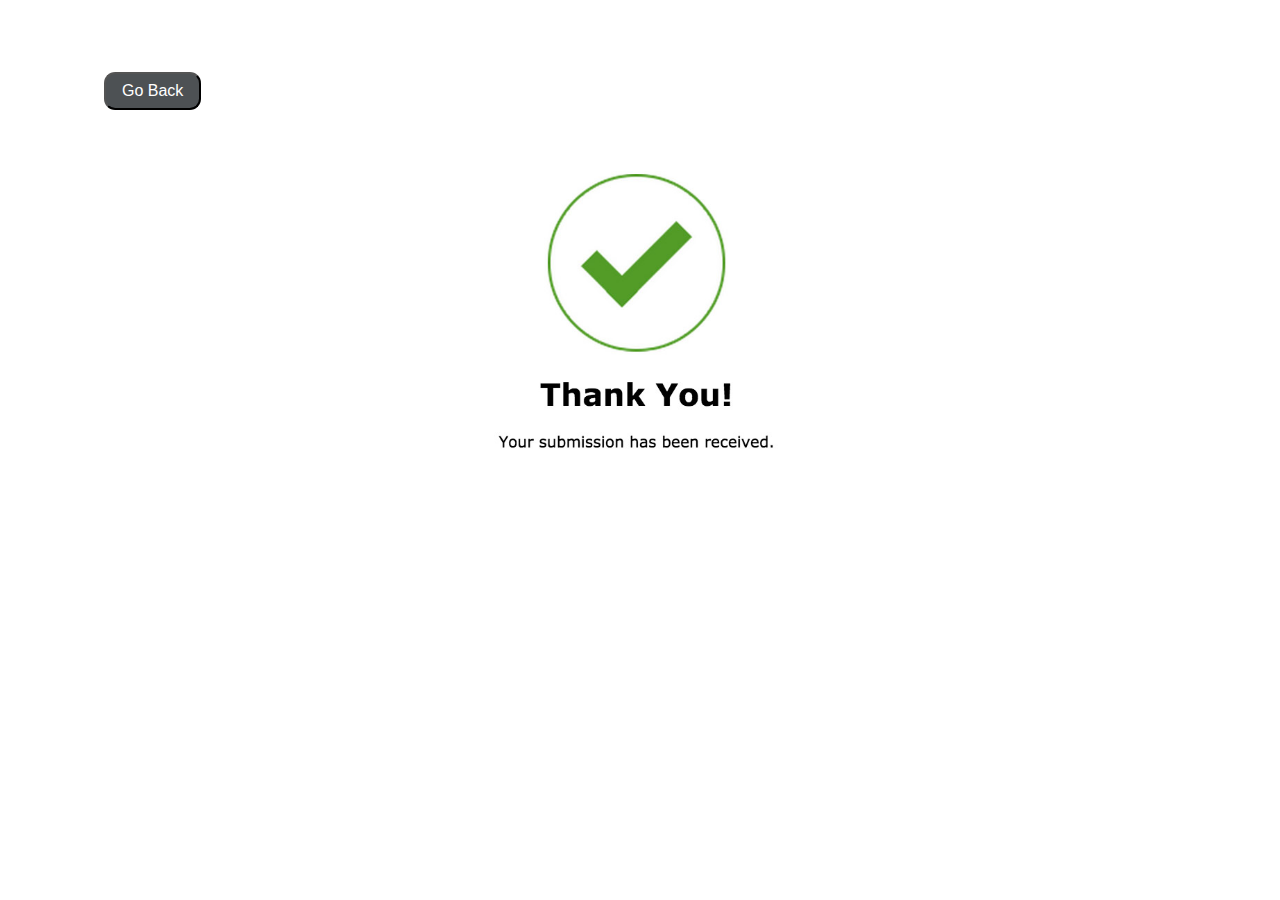
<file: thankyou.html>
<!DOCTYPE html>
<html>
<head>
	<title>Thank You</title>
	<style >
				img{
					width: rem;
				}

				@media (max-width: 680px){

					html{
						font-size: 60%;
					}
				}

				.go-back button{
						padding: 0.5rem 0rem;
						background-color: #4d5154;
						color:white;
						border-radius: 0.7rem;
						font-size: 1rem;
}
.go-back button a{
	text-decoration: none;
	color:white;
	padding: 1rem 1rem;
}
.go-back button:hover{
	background-color: gray;
}


	</style>
</head>
<body>	


					<div class="go-back">
						
							<button type="home" value="" style="margin-right:70%; margin-left: 6rem; margin-top:4rem;" ><a href="index.html">  Go Back</a></button>
							


					</div>	

		<center><img src="thankyou.jpg" style=" height: 25rem; "></center>

</body>
</html>
</file>
<file: style.css>
*{
	margin:0;
	padding: 0;
}
body{
	background-image: url(brushed.png);
}

.container{
	width:60%;
	background-color: #999 ;
	
	margin:5% 20%;
	border-radius: 0.5rem;
	

}
.body-container{
	
	
}
.body-container h1 {
	padding-top: 2rem;
	text-align: center;
}
.body-container h3{
	text-align: center;
}
.name-table table{
	background-color: silver;
	border-radius: 0.5rem;
	margin-left: 3rem;
	margin-top: 1.5rem;
	

}
.name-table th{
	padding-right: 3rem;
	padding-left: 1rem;
	border-style: solid ;
	border-width: 0.1rem;
	border-color: gray;
	border-radius: 0.5rem;
	font-size: 1.2rem;
	
	
}
.name-table td{
	padding: 0.5rem 1rem;
	background-color: #DDDDDD;
	border-style: solid ;
	border-width: 0.1rem;
	border-color: gray;
	border-radius: 0.5rem;

}
.name-table td input {
	padding:0.3rem 0.5rem;
	margin-bottom: 0.3rem;
	list-style-image: none;

}
.name-table:hover{
	
}

.birth-table table{
	background-color: silver;
	border-radius: 0.5rem;
	margin-left: 3rem;
	margin-top: 0.5rem;
	size: 4rem;
	box-sizing: 4rem;
	

}
.birth-table th{
	padding-right: 1.7rem;
	padding-left: 1rem;
	border-style: solid ;
	border-width: 0.1rem;
	border-color: gray;
	border-radius: 0.5rem;
	font-size: 1.2rem;
	
}
.birth-table td{
	padding: 0.5rem 1rem;
	background-color: #DDDDDD;
	border-style: solid ;
	border-width: 0.1rem;
	border-color: gray;
	border-radius: 0.5rem;

}
.birth-table td select{
	
	margin-bottom: 0.3rem;
	
}
.gender-table table{
	background-color: silver;
	border-radius: 0.5rem;
	margin-left: 3rem;
	margin-top: 0.5rem;
	

}
.gender-table th{
	padding-right: 4.5rem;
	padding-left: 1rem;
	border-style: solid ;
	border-width: 0.1rem;
	border-color: gray;
	border-radius: 0.5rem;
	font-size: 1.2rem;
	
	
}
.gender-table td{
	padding: 0.5rem 1rem;
	background-color: #DDDDDD;
	border-style: solid ;
	border-width: 0.1rem;
	border-color: gray;
	border-radius: 0.5rem;

}
.gender-table td input {
	padding:0.3rem 0.5rem;
	margin-bottom: 0.3rem;
	list-style-image: none;

}
.gender-table:hover{

}
.languages table{
	background-color: 
	border-radius: 0.5rem;
	
	padding-left: 2rem;

}
.languages th{
	background-color: silver;
	padding: 1.5rem 0rem;
	padding-right: 1.6rem;
	font-size: 1.3rem;
	text-align: center;
	padding-left: 2rem;
	border-radius: 1rem;
	border-style: solid;
	border-color: gray;
	border-width: 0.1rem;
	border-radius: 0.5rem; 

}
.languages td{
	background-color: #DDDDDD ;
	padding: 0.3rem 3.1rem;
	border-radius: 0.2rem;

}

.language table{
	background-color: silver;
	border-radius: 0.5rem;
	margin-left: 3rem;
	margin-top: 0.5rem;
	

}
.language th{
	padding-right: 3rem;
	padding-left: 1rem;
	border-style: solid ;
	border-width: 0.1rem;
	border-color: gray;
	border-radius: 0.5rem;
	font-size: 1.2rem;
	padding-top:0.7rem;
	padding-bottom: 0.7rem;
	margin-top: 2rem;
}
.language td{
	padding: 0.5rem 1rem;
	background-color: #DDDDDD;
	border-style: solid ;
	border-width: 0.1rem;
	border-color: gray;
	border-radius: 0.5rem;
}
.language input{
	padding: 0.2rem ;
}	

.site table{
	background-color: silver;
	border-radius: 0.5rem;
	margin-left: 3rem;
	margin-top: 0.2rem;
	

}
.site th{
	padding-right: 1.5rem;
	padding-left: 1rem;
	border-style: solid ;
	border-width: 0.1rem;
	border-color: gray;
	border-radius: 0.5rem;
	font-size: 1.2rem;
	padding-top:0.7rem;
	padding-bottom: 0.7rem;
	margin-top: 2rem;
}
.site td{
	padding: 0.5rem 1rem;
	background-color: #DDDDDD;
	border-style: solid ;
	border-width: 0.1rem;
	border-color: gray;
	border-radius: 0.5rem;
}
.site input{
	padding: 0.2rem ;
}
.site p{
	font-size: 0.7rem;
	margin: 0.3rem;
	font-family: sans-serif;
}

.working table{
	background-color: silver;
	border-radius: 0.5rem;
	margin-left: 3rem;
	margin-top: 0.2rem;
	

}
.working th{
	padding-right: 1.5rem;
	padding-left: 1rem;
	border-style: solid ;
	border-width: 0.1rem;
	border-color: gray;
	border-radius: 0.5rem;
	font-size: 1.2rem;
	padding-top:0.7rem;
	padding-bottom: 0.7rem;
	margin-top: 2rem;
}
.working td{
	padding: 0.5rem 1rem;
	background-color: #DDDDDD ;
	border-style: solid ;
	border-width: 0.1rem;
	border-color: gray;
	border-radius: 0.5rem;
	padding-right: 20rem;
}	


.availability table{
	background-color: silver;
	border-radius: 0.5rem;
	margin-left: 3rem;
	margin-top: 0.2rem;
	

}
.availability th{
	padding-right: 2.4rem;
	padding-left: 1rem;
	border-style: solid ;
	border-width: 0.1rem;
	border-color: gray;
	border-radius: 0.5rem;
	font-size: 1.2rem;
	padding-top:0.7rem;
	padding-bottom: 0.7rem;
	margin-top: 2rem;
}
.availability td{
	padding: 0.5rem 1rem;
	background-color:#DDDDDD ;
	border-style: solid ;
	border-width: 0.1rem;
	border-color: gray;
	border-radius: 0.5rem;
	padding-right: 20rem;
}	

.salary table{
	background-color: silver;
	border-radius: 0.5rem;
	margin-left: 3rem;
	margin-top: 0.2rem;
	

}
.salary th{
	padding-right: 2.8rem;
	padding-left: 1rem;
	border-style: solid ;
	border-width: 0.1rem;
	border-color: gray;
	border-radius: 0.5rem;
	font-size: 1.2rem;
	padding-top:0.7rem;
	padding-bottom: 0.7rem;
	margin-top: 2rem;
}
.salary td{
	padding: 0.5rem 1rem;
	background-color:#DDDDDD ;
	border-style: solid ;
	border-width: 0.1rem;
	border-color: gray;
	border-radius: 0.5rem;

}
.salary input{
	padding: 0.2rem ;
	width: 5rem;
}

.location table{
	background-color: silver;
	border-radius: 0.5rem;
	margin-left: 3rem;
	margin-top: 0.2rem;
	

}
.location th{
	padding-right: 4rem;
	padding-left: 1rem;
	border-style: solid ;
	border-width: 0.1rem;
	border-color: gray;
	border-radius: 0.5rem;
	font-size: 1.2rem;
	padding-top:0.7rem;
	padding-bottom: 0.7rem;
	margin-top: 2rem;
}
.location td{
	padding: 0.5rem 1rem;
	background-color: #DDDDDD;
	border-style: solid ;
	border-width: 0.1rem;
	border-color: gray;
	border-radius: 0.5rem;
}
.location input{
	padding: 0.2rem;
	width: 15rem;
}
.location p{
	font-size: 0.7rem;
	margin: 0.3rem;
	font-family: sans-serif;

}
.project table{
	background-color: silver;
	border-radius: 0.5rem;
	margin-left: 3rem;
	margin-top: 0.2rem;
	

}
.project th{
	padding-right: 2.1rem;
	padding-left: 1rem;
	border-style: solid ;
	border-width: 0.1rem;
	border-color: gray;
	border-radius: 0.5rem;
	font-size: 1.2rem;
	padding-top:0.7rem;
	padding-bottom: 0.7rem;
	margin-top: 2rem;
}
.project td{
	padding: 0.5rem 1rem;
	background-color: #DDDDDD;
	border-style: solid ;
	border-width: 0.1rem;
	border-color: gray;
	border-radius: 0.5rem;
}
.project input{
	padding: 0.2rem ;
	width: 15rem;
}
.what-project table{
	background-color: 
	border-radius: 0.5rem;
	
	padding-left: 2rem;

}
.what-project th{
	background-color: silver;
	padding: 1.5rem 0rem;
	padding-right: 22rem;
	font-size: 1.3rem;
	text-align: center;
	padding-left: 2rem;
	border-radius: 1rem;
	border-style: solid;
	border-color: gray;
	border-width: 0.1rem;
	border-radius: 0.5rem; 

}
.what-project td{
	background-color: #DDDDDD ;
	padding: 1.1rem 1.1rem;
	border-radius: 0.4rem;

}

.what-project input{
	width: 44.5rem;
	height: 5rem;
}

.release-table table{
	background-color: silver;
	border-radius: 0.5rem;
	margin-left: 3rem;
	margin-top: 0.5rem;
	size: 4rem;
	box-sizing: 4rem;
	

}
.release-table th{
	padding-right: 1.7rem;
	padding-left: 1rem;
	border-style: solid ;
	border-width: 0.1rem;
	border-color: gray;
	border-radius: 0.5rem;
	font-size: 1.2rem;
	
}
.release-table td{
	padding: 0.5rem 1rem;
	background-color: #DDDDDD;
	border-style: solid ;
	border-width: 0.1rem;
	border-color: gray;
	border-radius: 0.5rem;

}
.release-table td select{
	
	margin-bottom: 0.3rem;
	
}
.email table{
	background-color: silver;
	border-radius: 0.5rem;
	margin-left: 3rem;
	margin-top: 0.2rem;
	

}
.email th{
	padding-right: 4rem;
	padding-left: 1rem;
	border-style: solid ;
	border-width: 0.1rem;
	border-color: gray;
	border-radius: 0.5rem;
	font-size: 1.2rem;
	padding-top:0.7rem;
	padding-bottom: 0.7rem;
	margin-top: 2rem;
}
.email td{
	padding: 0.5rem 1rem;
	background-color: #DDDDDD;
	border-style: solid ;
	border-width: 0.1rem;
	border-color: gray;
	border-radius: 0.5rem;
}
.email input{
	padding: 0.2rem ;
	width: 12.8rem;
}

.phone-number table{
	background-color: silver;
	border-radius: 0.5rem;
	margin-left: 3rem;
	margin-top: 0.2rem;
	size: 4rem;
	box-sizing: 4rem;
	

}
.phone-number th{
	padding-right: 1.7rem;
	padding-left: 1rem;
	border-style: solid ;
	border-width: 0.1rem;
	border-color: gray;
	border-radius: 0.5rem;
	font-size: 1.2rem;
	
}
.phone-number td{
	padding: 0.5rem 1rem;
	background-color: #DDDDDD;
	border-style: solid ;
	border-width: 0.1rem;
	border-color: gray;
	border-radius: 0.5rem;

}
.phone-number input{
	width: 8rem;
}

.submit{
	margin: 2rem 0rem;
	display: block;

}
.submit input{
	padding: 0.5rem 1rem;
	background-color: #4d5154;
	color:white;
	border-radius: 0.7rem;
	font-size: 1rem;
}
.submit input:hover{
	
	background-color: gray;
}




	/*RESPONSIVE CODE*/

@media(max-width: 998px){
	html{
		font-size: 55%;
	}
}

@media(max-width: 768px) {

	html{
		font-size: 45%;
	}
}

@media(max-width: 650px) {

	html{
		font-size: 35%;
	}
}
@media(max-width: 360px) {

	html{
		font-size: 16%;
</file>
